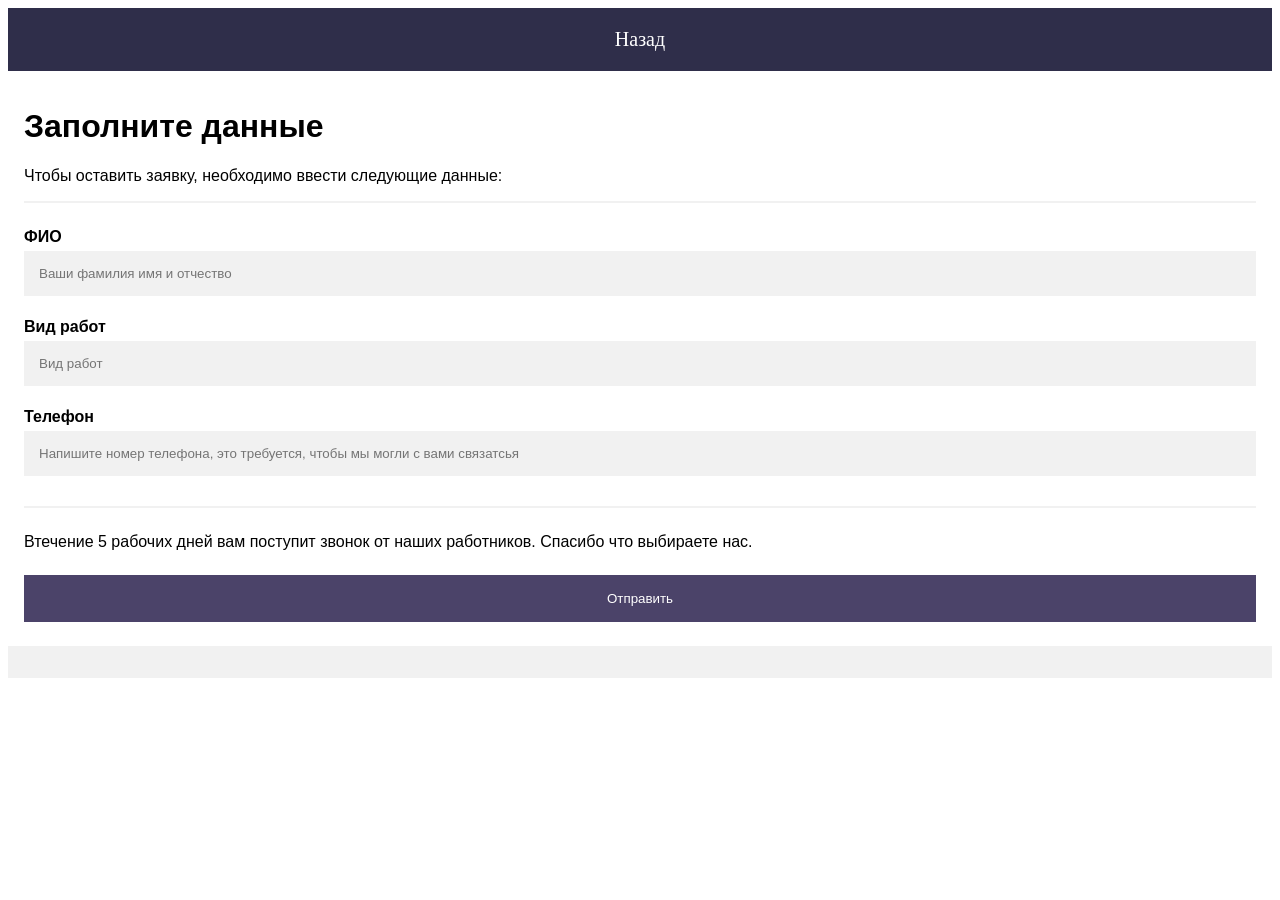
<file: ZapisNaCurs.html>
<!DOCTYPE html>
<html>
<head>
  <link rel="icon" type="image/jpg" sizes="32x32" href="photo/ico.jpg">
  <meta http-equiv="Content-Type" content="text/html; charset=utf-8">
	<title>Оставить заявку</title>
	<link rel="stylesheet" type="text/css" href="ZayavkaCSS.css">
  
</head>
<body>
  <div class="flex">
    <div class="item "><i><a href="AlpinaDom.html"> Назад</a></i></div>
  </div>
    
    <form id="dataForm" >
      <div class="container">
        <h1>Заполните данные</h1>
          <p>Чтобы оставить заявку, необходимо ввести следующие данные:</p>
            <hr>

            <label for="name"><b>ФИО</b></label>
            <input type="text" placeholder="Ваши фамилия имя и отчество" name="name" required>

            <label for="psw"><b>Вид работ</b></label>
              <input type="text" placeholder="Вид работ" name="vid" required>

            <label for="psw-repeat"><b>Телефон</b></label>
            <input type="text" placeholder="Напишите номер телефона, это требуется, чтобы мы могли с вами связатсья" name="phone" required>
            <hr>

            <p>Втечение 5 рабочих дней вам поступит звонок от наших работников. Спасибо что выбираете нас.</p>
            <button type="submit" class="registerbtn">Отправить</button>
      </div>

      <div class="container signin">
      </div>
    </form>
    

    <div id="successMessage">Данные успешно отправлены!</div>

    <script>
      const form = document.getElementById('dataForm');
      const successMessage = document.getElementById('successMessage');

      form.addEventListener('submit', function(event) {
          event.preventDefault(); // Отмена стандартного действия формы
          successMessage.style.display = 'block'; // Показ сообщения об успешной отправке
          
          setTimeout(() => {
              successMessage.style.opacity = '0'; // Сделать сообщение полупрозрачным
              setTimeout(() => {
                  successMessage.style.display = 'none'; // Скрыть сообщение
                  successMessage.style.opacity = '1'; // Сбросить прозрачность
              }, 500); // Время для исчезновения
          }, 2000); // Время отображения сообщения
          
      });
      
  </script>
  </div>
</body>
</html>
</file>
<file: ZayavkaCSS.css>
body{
  font-family: arial;
}
.flex{
  display:flex;
  justify-content: center;
  background: #c8dfff; padding:5px;
}
.item{
  font-size: 15px;
  color:#fff;
  
  padding: 15px;
}
.item1{
  padding: 0%;
}

.flex .item1 {flex-grow: 1;}
.flex .item2 {flex-grow: 1;}
.flex .item3 {flex-grow: 1;}
.flex .item4 {flex-grow: 1;}
.flex .item5 {flex-grow: 1;}
.flex .item6 {flex-grow: 1;}
.flex .item7 {flex-grow: 1;}

a {
  color:#ffffff ;
  text-decoration: none;
  font-family: "Literata", serif;
  font-optical-sizing: auto;
  font-weight: weight;
  font-style: normal;
  transition: .5s linear;
  font-size: 20px;
}
.flex a:hover {background: #717096;
  padding: 15px;
}
.flex {
  background: #2f2e4a;
}
  



#d{
    width: 60px;
    margin:0px 30px -15px 20px;
}
#вк{
width: 70px;
margin: -20px -10px;
}
#whats{
width: 90px;
margin: -30px -10px;
}
#телега{
  margin: -10px -10px;
width: 60px;

}

* {box-sizing: border-box}

/* Add padding to containers */
.container {
  padding: 16px;
}

/* Full-width input fields */
input[type=text], input[type=password] {
  width: 100%;
  padding: 15px;
  margin: 5px 0 22px 0;
  display: inline-block;
  border: none;
  background: #f1f1f1;
}

input[type=text]:focus, input[type=password]:focus {
  background-color: #ddd;
  outline: none;
}

/* Overwrite default styles of hr */
hr {
  border: 1px solid #f1f1f1;
  margin-bottom: 25px;
}

/* Set a style for the submit/register button */
.registerbtn {
  background-color: #382f59;
  color: white;
  padding: 16px 20px;
  margin: 8px 0;
  border: none;
  cursor: pointer;
  width: 100%;
  opacity: 0.9;
}

.registerbtn:hover {
  opacity:1;
}



/* Set a grey background color and center the text of the "sign in" section */
.signin {
  background-color: #f1f1f1;
  text-align: center;
}
#successMessage {
  display: none;
  color: green;
  margin-top: 10px;
  transition: opacity 0.5s ease;
}
</file>
